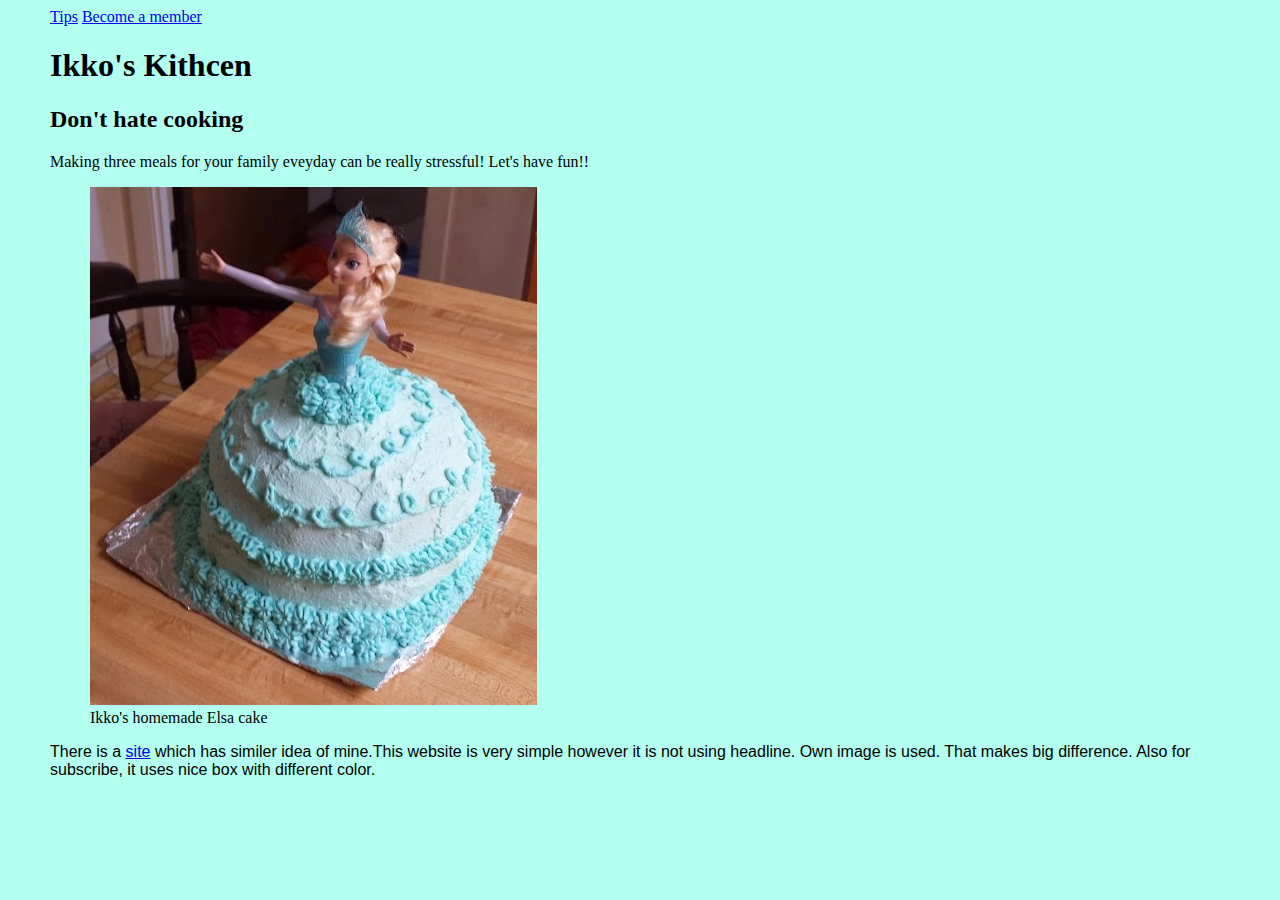
<file: index.html>
<!DOCTYPE html>
<html>
	<head>
		<title>Ikko's fun cooking</title>
		<link rel="stylesheet" type="text/css" href="style.css">
	</head>
	<body>
		<header>
			<a href="tips.html">Tips</a>		
			<a href="become_member.html">Become a member</a>	
		</header>

		<h1>Ikko's Kithcen</h1>
			<h2>Don't hate cooking</h2>
		<p>Making three meals for your family eveyday can be really stressful! Let's have fun!! </p>
		<figure>
			<img src="elsa-cake.jpg" alt="Ikko's homemade Elsa cake."><br>
			<figcaption>Ikko's homemade Elsa cake</figcaption>
		</figure>	
		<footer>There is a <a href="http://www.becomingminimalist.com/yum-yum/"> site</a> which has similer idea of mine.This website is very simple however it is not using headline. Own image is used. That makes big difference. Also for subscribe, it uses nice box with different color.</footer>
	</body>
 </html>
</file>
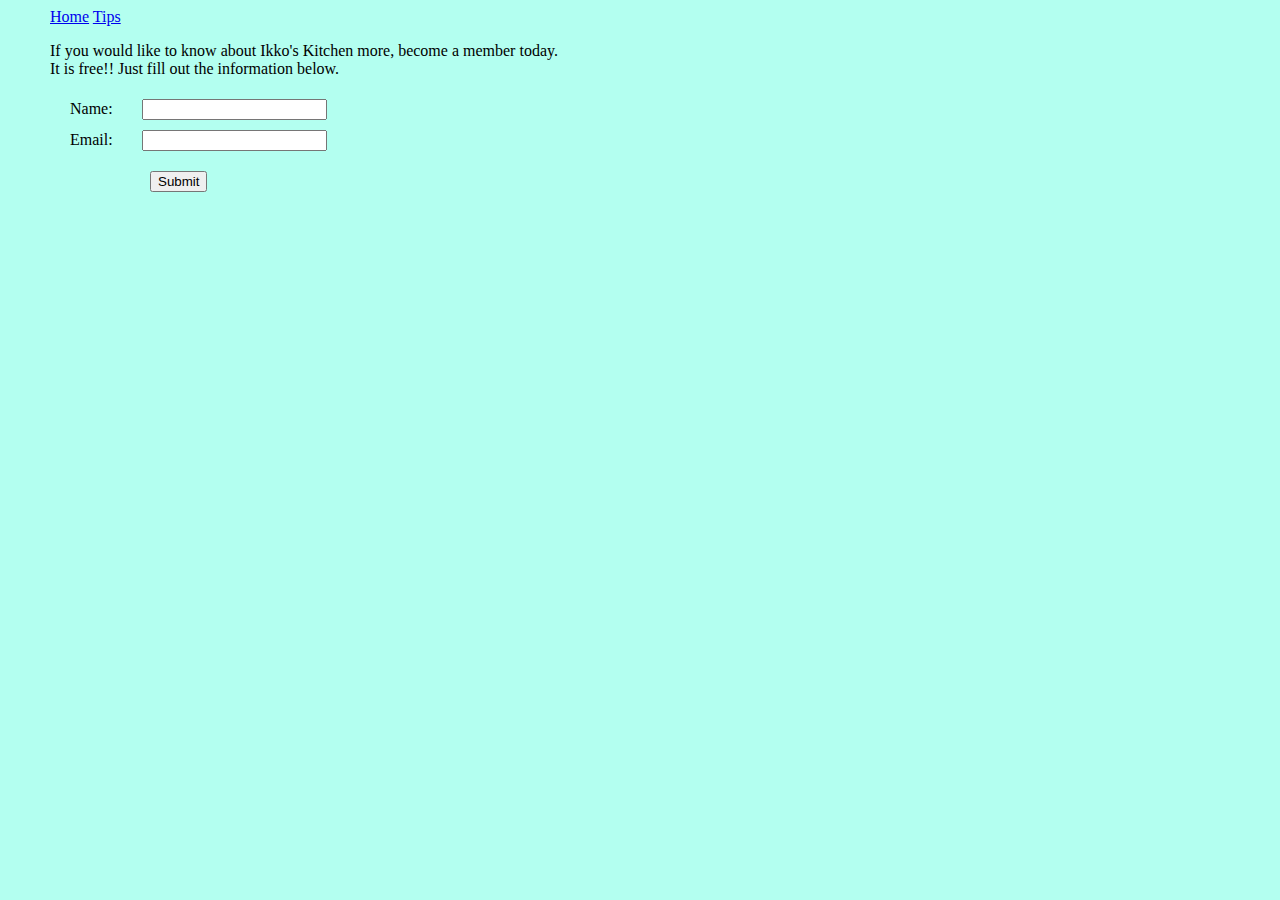
<file: become_member.html>
<!DOCTYPE html>
<html>
<head>
	<title>Become a member</title>
	<link rel="stylesheet" type="text/css" href="style.css">
</head>
<body>
  <header>
		<a href="index.html">Home</a>
		<a href="tips.html">Tips</a>
  </header>
	<p>
		If you would like to know about Ikko's Kitchen more, become a member today.<br>
		It is free!!   Just fill out the information below.
	</p>
	<form action="submission_confirmation.html" method="post">
		<label>Name:</label>
			<input type="text" name="name"><br>
		<label>Email:</label>
		  <input type="email" name="email"><br>
		  <input id="submit" type="submit" name="submit">
	</form>
</body>
</html>
</file>
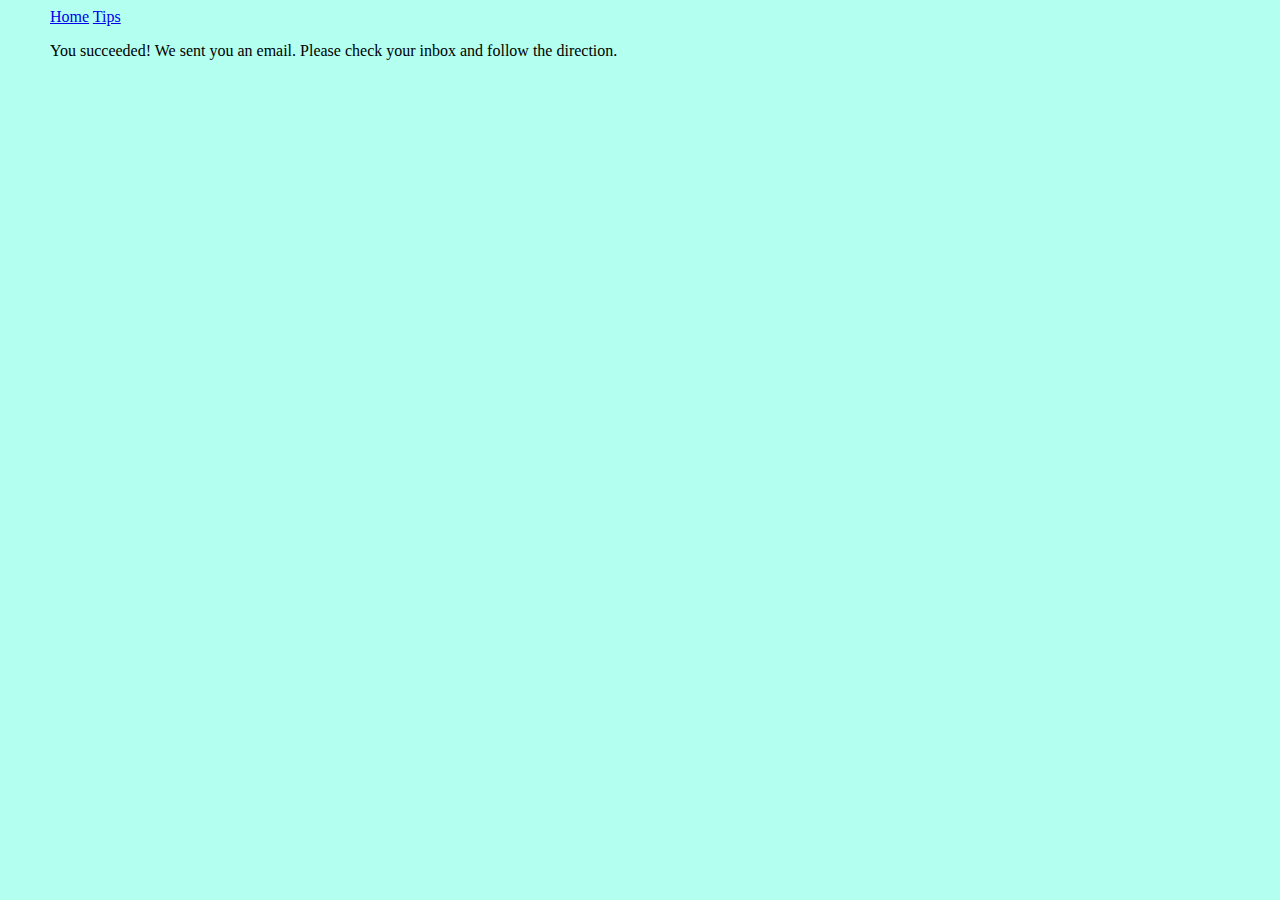
<file: submission_confirmation.html>
<!DOCTYPE html>
<html>
<head>
	<title>	submition confirmation</title>
	<link rel="stylesheet" type="text/css" href="style.css">
</head>
<body>
    <header>
		<a href="index.html">Home</a>
		<a href="tips.html">Tips</a>
    </header>
	<p>
	    You succeeded! We sent you an email. Please check your inbox and follow the direction.
	</p>
</body>
</html>
</file>
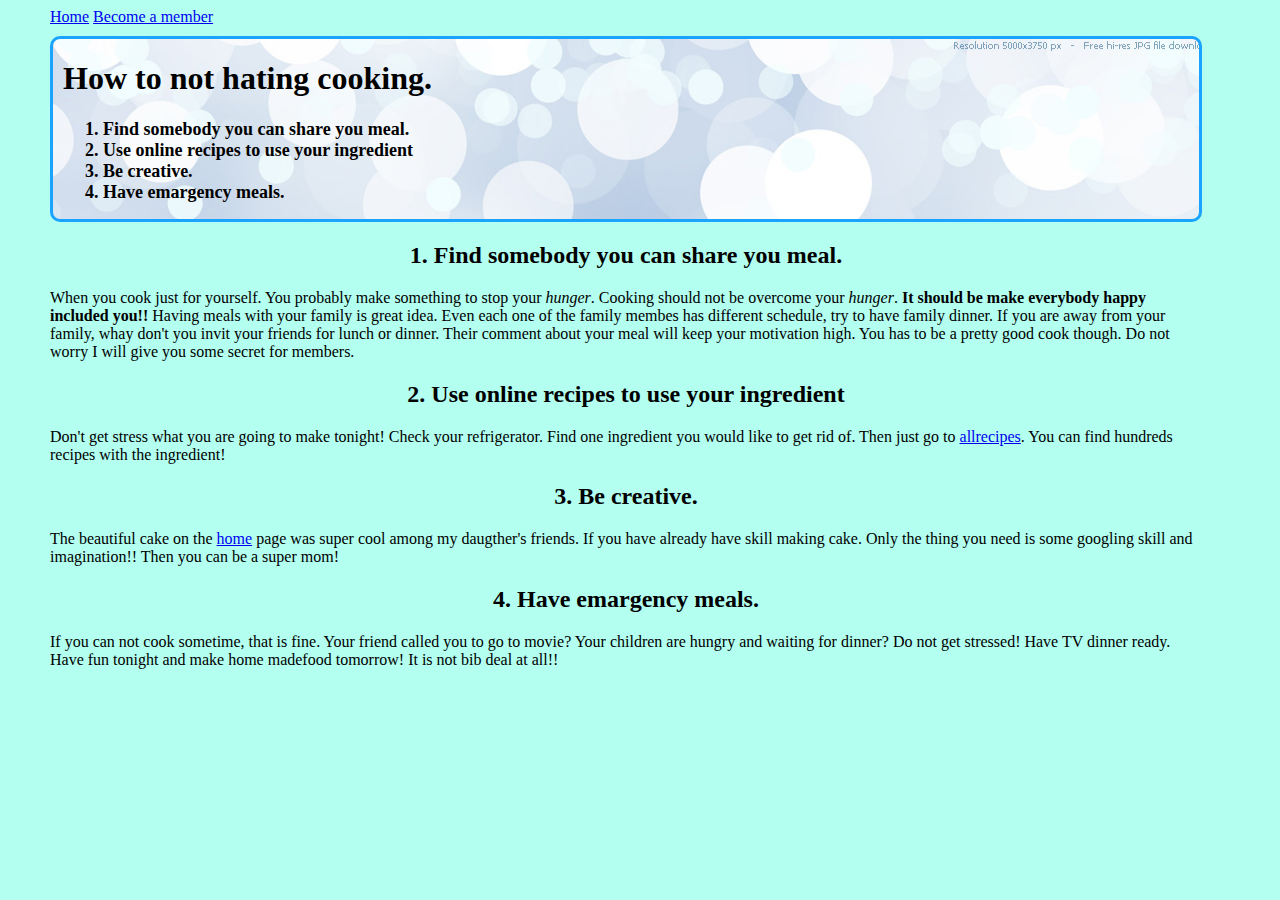
<file: tips.html>
<!DOCTYPE html>
<html lang="en">
<head>
	<title>	tips</title>
	<link rel="stylesheet" type="text/css" href="style.css">
</head>
  <body>
	<header>
		<a href="index.html">Home</a>
		<a href="become_member.html">Become a member</a>
	</header>
	<section>
		<h1>How to not hating cooking.</h1>
			<ol>
				<li>Find somebody you can share you meal.</li>
	    	<li>Use online recipes to use your ingredient</li>
	    	<li>Be creative.</li>
	     	<li>Have emargency meals.</li>
			</ol>
	</section>	

		<h2 class="tips">1. Find somebody you can share you meal.</h2>
			<p>
			When you cook just for yourself. You probably make something to stop your <em>hunger</em>. Cooking should not be overcome your <em>hunger</em>. <strong>It should be make everybody happy included you!!</strong> Having meals with your family is great idea. Even each one of the family membes has different schedule, try to have family dinner. If you are away from your family, whay don't you invit your friends for lunch or dinner. Their comment about your meal will keep your motivation high. You has to be a pretty good cook though. Do not worry I will give you some secret for members. 
		  </p>
		<h2 class="tips">2. Use online recipes to use your ingredient</h2>
			<p>
			  Don't get stress what you are going to make tonight!  Check your refrigerator. Find one ingredient you would like to get rid of. Then just go to <a href="http://allrecipes.com/recipes/">allrecipes</a>. You can find hundreds recipes with the ingredient!
		</p>
		<h2 class="tips">3. Be creative.</h2>
			<p>
			  The beautiful cake on the <a href="index.html">home</a> page was super cool among my daugther's friends. If you have already have skill making cake. Only the thing you need is some googling skill and imagination!! Then you can be a super mom!
		  </p>
		
			<h2 class="tips">4. Have emargency meals.</h2>
			<p>
			  If you can not cook sometime, that is fine. Your friend called you to go to movie? Your children are hungry and waiting for dinner? Do not get stressed! Have TV dinner ready. Have fun tonight and make home madefood tomorrow! It is not bib deal at all!!
		</p>
		
</body>
</html>
</file>
<file: style.css>
body{
	background-color:#b3fff0 ;
	margin-left: 50px;
	width: 90%;
}

section{
	border:solid 3px #1aa3ff;
	padding-left: 10px;
	background-color: #e6fff9;
	border-radius: 10px;
	margin-top: 10px;
	background-image: url(whiteback.png);
}
section li{
	font-size: large;
	font-weight: bold;
}

footer{
	font-family: sans-serif;
}

.tips{
	text-align: center;
}

a:visited { 
	color: blue;
}

a:visited { 
	color: #408000; 
}

label{
	margin: 20px;
}

input{
	margin: 5px;
}

#submit {
	margin-left: 100px;
	margin-top: 15px;
}

input:hover{ 
	color: red; 
}


@media screen and (max-width: 500px) {
  img {
    width: 80%;
  }
  h1{
	font-size: 1.5em;
}
h2,li{
	font-size: 1.2em;
}

}
</file>
